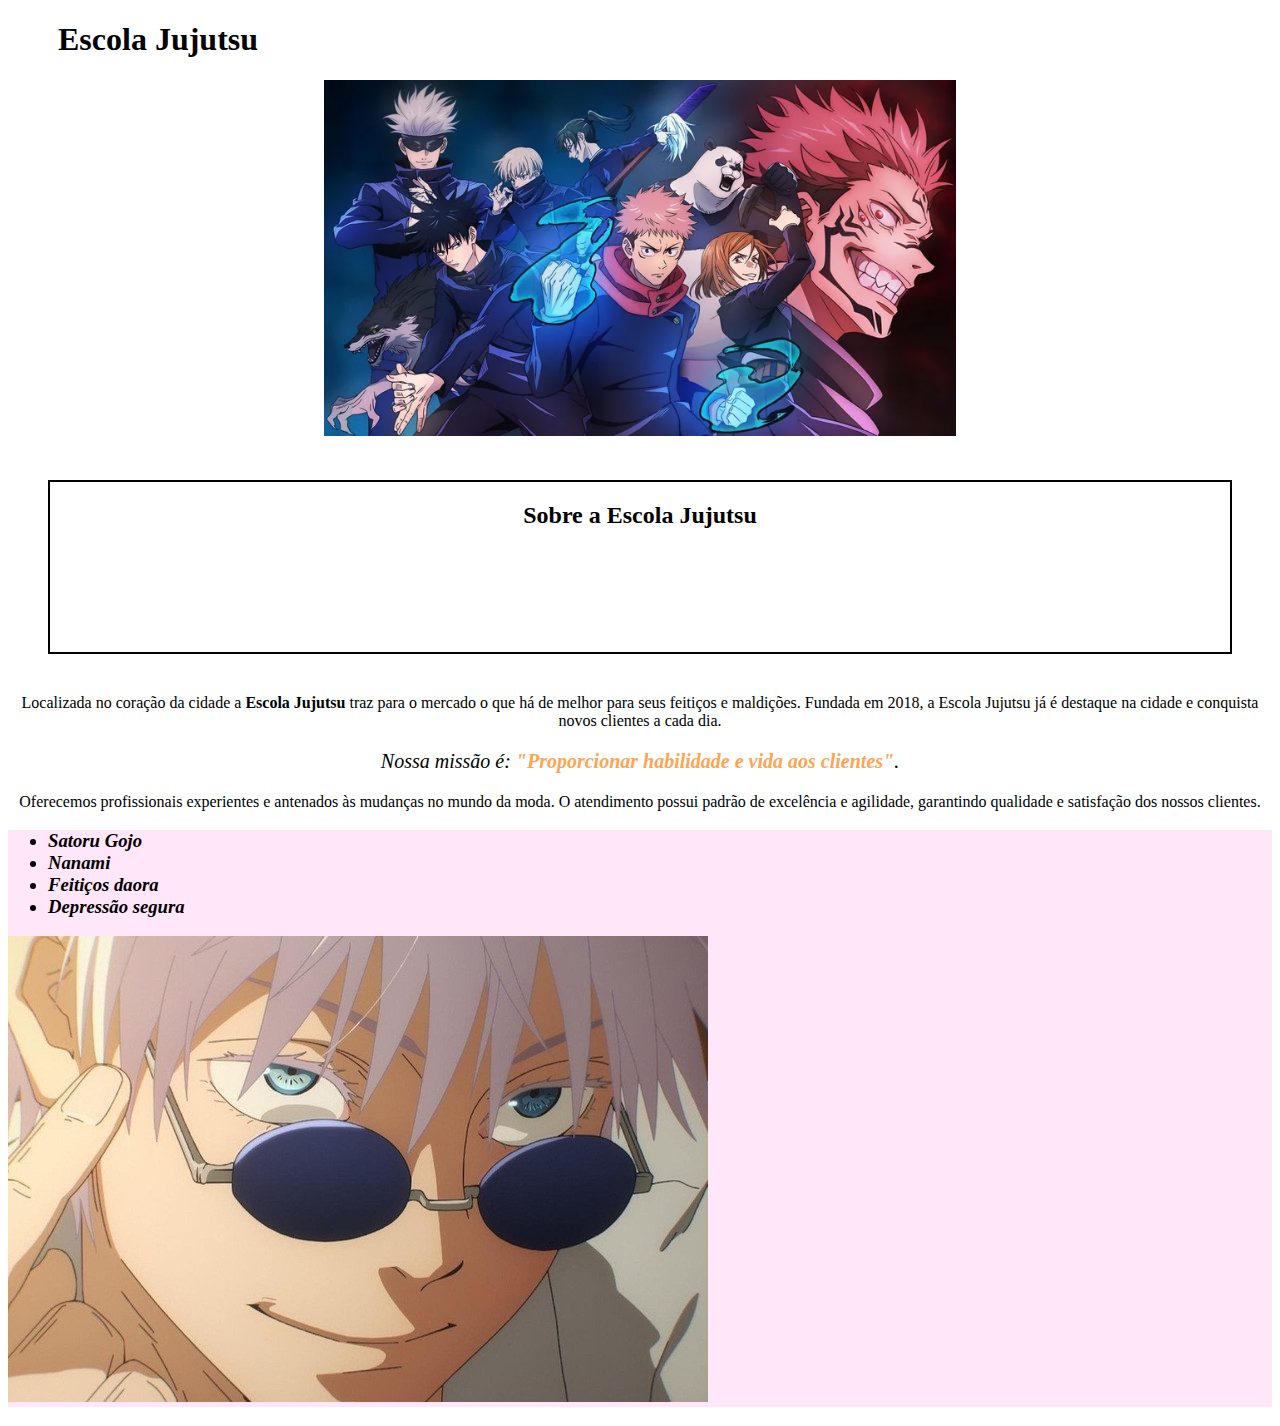
<file: index.html>
<!DOCTYPE html>
<html lang="pt-br">
    <head>
        <meta charset="UTF-8">
        <title>Escola Jujutsu</title>
        <link rel="stylesheet" href="style.css">
</head>

<body>
    <header>
        <h1 class="titulo-principal">Escola Jujutsu</h1>
    </header>
    <img id="banner" src="JJK-header-mobile2.webp"/>
    <div class="principal">

        <h2 class="titulo-centralizado">Sobre a Escola Jujutsu</h2>

        <p>Localizada no coração da cidade a <strong>Escola Jujutsu</strong> traz para o mercado o que há de melhor para seus feitiços e maldições. Fundada em 2018, a Escola Jujutsu já é destaque na cidade e conquista novos clientes a cada dia.</p>

        <p id="missao"><em>Nossa missão é: <strong>"Proporcionar habilidade e vida aos clientes"</strong>.</em></p>

        <p>Oferecemos profissionais experientes e antenados às mudanças no mundo da moda. 
        O atendimento possui padrão de excelência e agilidade, garantindo qualidade e satisfação dos nossos clientes.</p>
    </div>

    <div class="Beneficios">

         <h3 class="titulo-centralizado>Beneficios"h3>

       <ul>
           <li  class="itens">Satoru Gojo</li>
           <li  class="itens">Nanami</li>
           <li  class="itens">Feitiços daora</li>
           <li  class="itens">Depressão segura</li>
       </ul>

       <img src="satoru.jpg" class=imagembeneficios/>
    </div>
</body>

    
</html>
</file>
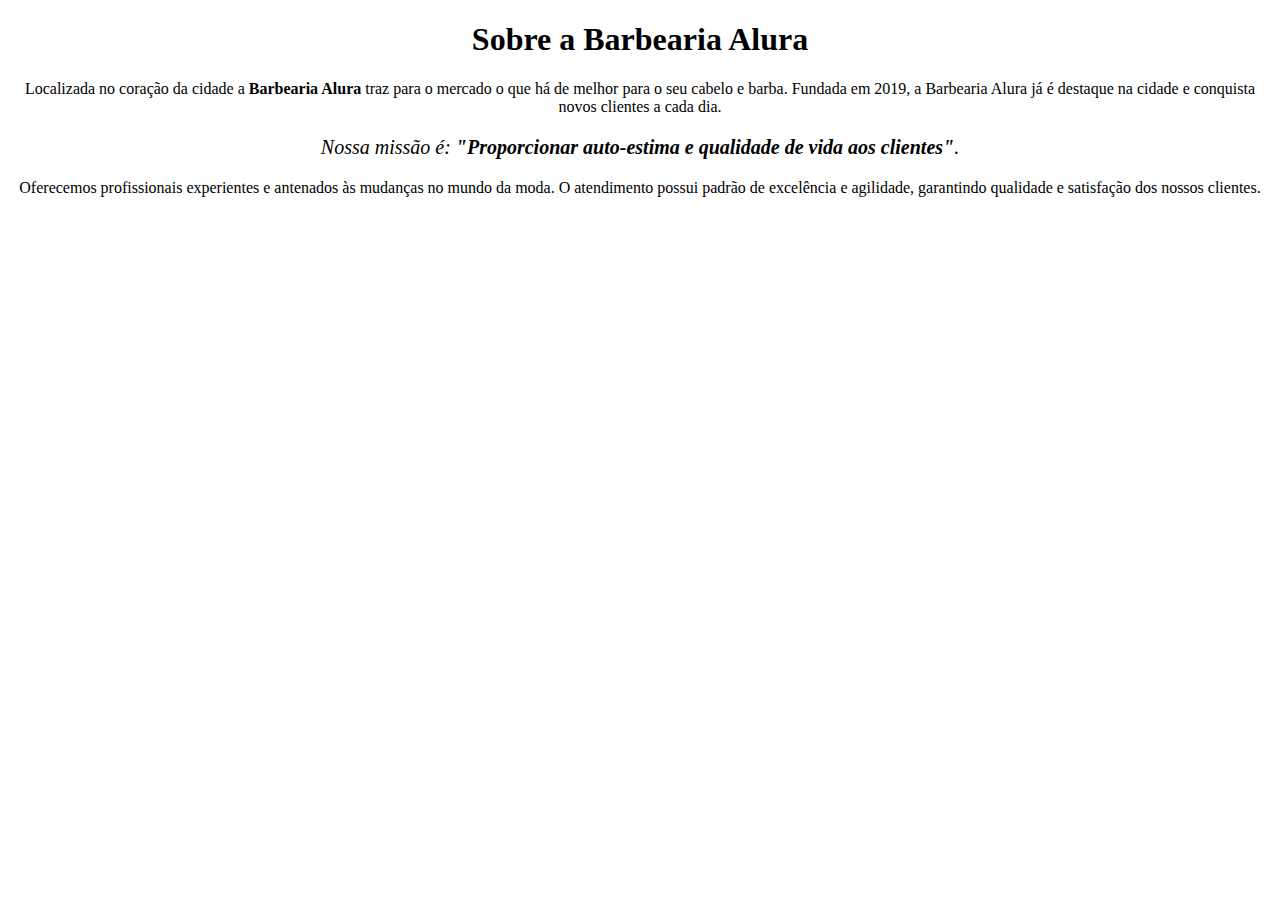
<file: frontendddds-main/index.html>
<!DOCTYPE html>
<html lang="pt-br">
    <head>
        <meta charset="UTF-8">
        <title>Barbearia ALura</title>
        <link rel="stylesheet" href="style.css">
        <style>
          
        </style>
</head>

<body>
        <h1 style="text-align: center">Sobre a Barbearia Alura</h1>

        <p>Localizada no coração da cidade a <strong>Barbearia Alura</strong> traz para o mercado o que há de melhor para o seu cabelo e barba. Fundada em 2019, a Barbearia Alura já é destaque na cidade e conquista novos clientes a cada dia.</p>

        <p style="font-size: 20px"> <em>Nossa missão é: <strong>"Proporcionar auto-estima e qualidade de vida aos clientes"</strong>.</em></p>

        <p>Oferecemos profissionais experientes e antenados às mudanças no mundo da moda. 
        O atendimento possui padrão de excelência e agilidade, garantindo qualidade e satisfação dos nossos clientes.</p>

</body>

        

</html>
</file>
<file: style.css>
o
    body  {

        background: #dffffd;
        width: 100%;
        height: 100%;
    }

    #banner { 
        
       align-items: center; 
        width: 50%;
        margin-left: 25%

       
    } 

    .titulo-principal {

        padding-left: 50px;
    }


    .titulo-centralizado {
       text-align: center;
       text-align: center;
       height: 150px;
       border: 2px solid;
       padding-top: 20px;
       margin: 40px;
    }
    
   p {
        text-align: center;
    
    }

    #missao {
        font-size: 20px
    }

   em strong {
        color: rgb(255, 165, 81);
    }

    .itens {
        font-style: italic;
     }

    .Beneficios {
    background-color: rgba(255, 226, 248, 0.863) ;


 }

 .imagembeneficios{

    align-items: center; 
    width: 50%;
    margin-left: 25%
 }
</file>
<file: frontendddds-main/style.css>
p {
    text-align: center
}
</file>
